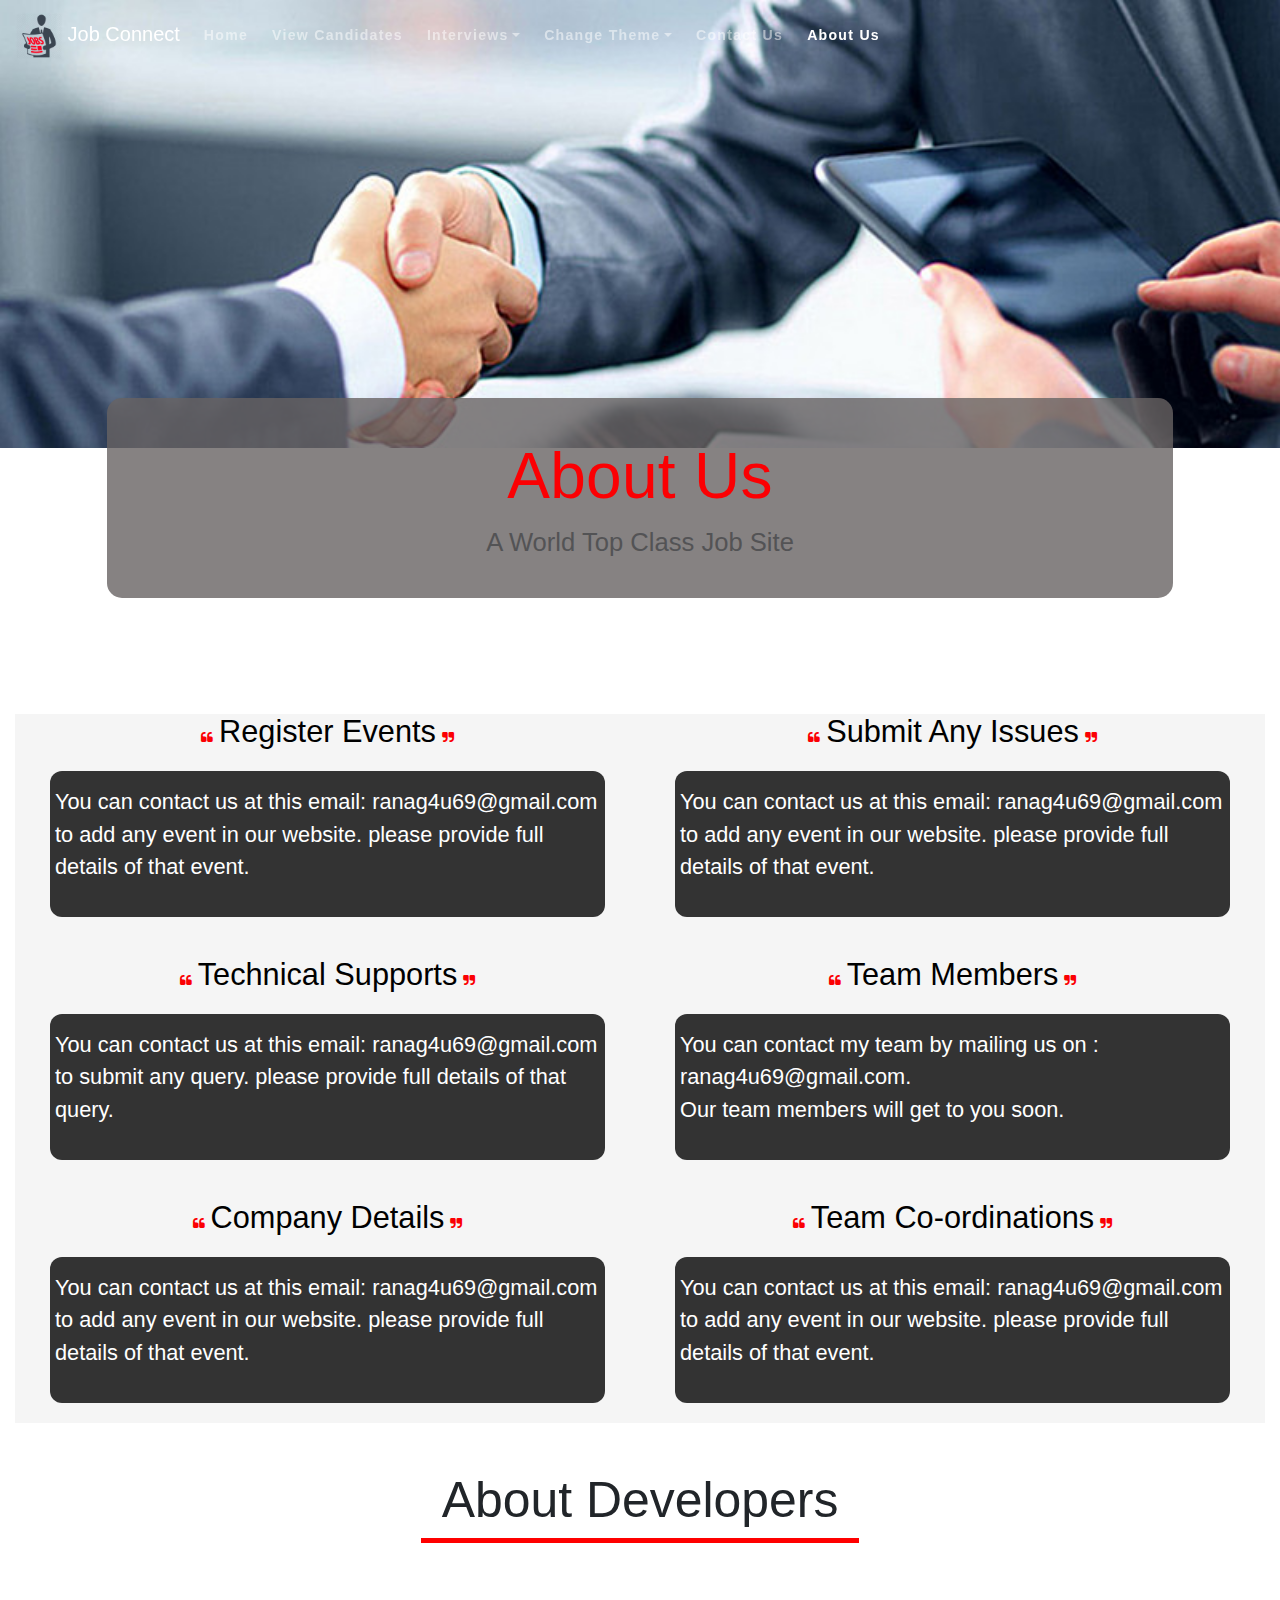
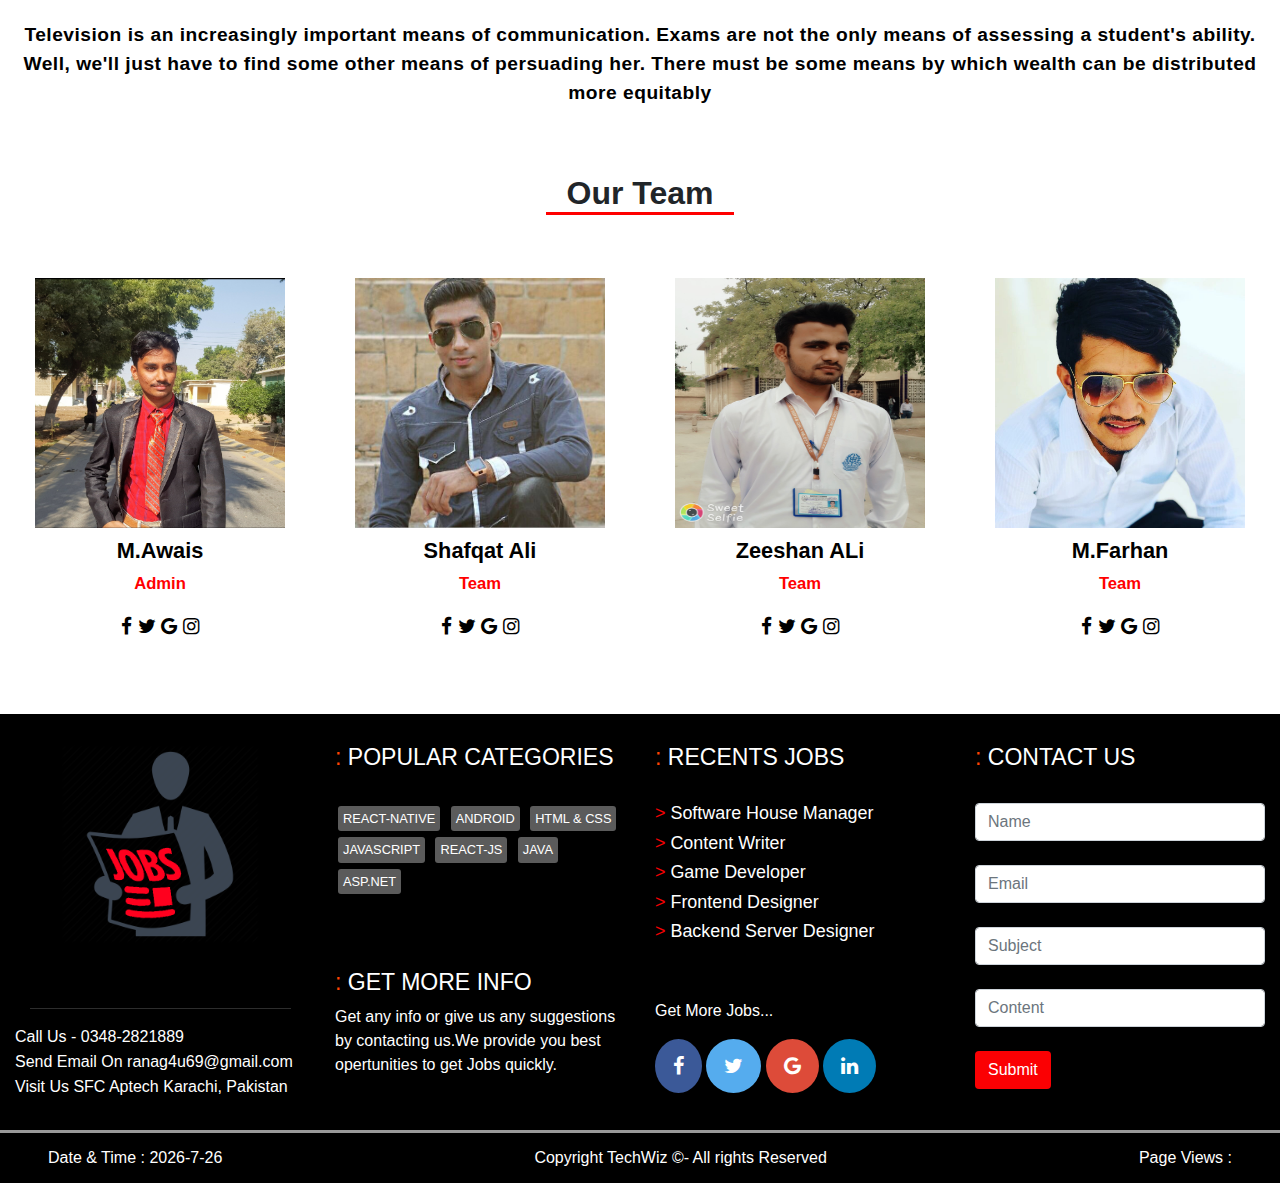
<file: view/about-us.html>
<!doctype html>
<html>
<head> 
	<link rel="stylesheet" type="text/css" href="../css/about-panel.css">
    <link rel="stylesheet" type="text/css" href="../css/about-us.css">
    <link rel="stylesheet" type="text/css" href="../css/common.css">
    <link rel="stylesheet" href="https://cdnjs.cloudflare.com/ajax/libs/font-awesome/4.7.0/css/font-awesome.min.css">
     <meta charset="utf-8" name="viewport" content="width=device-width, initial-scale=1">
    <link rel="stylesheet" href="https://maxcdn.bootstrapcdn.com/bootstrap/4.3.1/css/bootstrap.min.css">
    <link rel="stylesheet" href="https://cdnjs.cloudflare.com/ajax/libs/font-awesome/4.7.0/css/font-awesome.min.css">

    <script src="https://ajax.googleapis.com/ajax/libs/jquery/3.3.1/jquery.min.js"></script>
    <script src="https://cdnjs.cloudflare.com/ajax/libs/popper.js/1.14.7/umd/popper.min.js"></script>
    <script src="https://maxcdn.bootstrapcdn.com/bootstrap/4.3.1/js/bootstrap.min.js"></script>
    <script src="../js/common.js"></script>
	<script src="../js/manageTheme.js"></script>
	
	<link rel="shortcut icon" href="../images/logo-red.png">
<title>About Us</title>
</head>

<body>
    
	<nav class="navbar navbar-expand-lg navbar-dark fixed-top navbar-fixed-top">

        <a class="navbar-brand" href="../index.html">
            <img src="../images/logo-red.png" class="nav-logo" alt="LOGO"> Job Connect
        </a>

        <button class="navbar-toggler" type="button" data-toggle="collapse" data-target="#navbarSupportedContent"
            aria-controls="navbarSupportedContent" aria-expanded="false" aria-label="Toggle navigation">
            <span class="navbar-toggler-icon"></span>
        </button>

        <div class="collapse navbar-collapse" id="navbarSupportedContent">
            <ul class="navbar-nav mr-auto">

                <li class="nav-item dropdown textFontsize mr-2">
                    <a href="../index.html" class="nav-link" >Home</a>
                </li>

                <li class="nav-item dropdown textFontsize mr-2" id="navJob2">
					
                </li>
				
				<li class="nav-item dropdown textFontsize mr-2">
                    <a class="nav-link dropdown-toggle" href="#" role="button" data-toggle="dropdown"
                        aria-haspopup="true" aria-expanded="false">Interviews</a>
                    <div class="dropdown-menu">
                        <a class="dropdown-item" href="interview.html#first">Sample Interviews (Job Seekers)</a>
						<a class="dropdown-item" href="interview.html#second">Interview Etiquette (Job Seekers)</a>
						<a class="dropdown-item" href="interview.html#third">Avoid in interviews (Job Seekers)</a>
						<a class="dropdown-item" href="interview.html#fourth">Sample Interviews (For Employers)</a>
                        <a class="dropdown-item" href="interview.html#fifth">Tips for Employers</a>
                    </div>
                </li>

                <li class="nav-item dropdown textFontsize mr-2">
                    <a class="nav-link dropdown-toggle" href="#" role="button" data-toggle="dropdown"
                        aria-haspopup="true" aria-expanded="false">Change Theme</a>
                    <div class="dropdown-menu">
                        <a class="dropdown-item" onClick="changeTheme(this)" href="#">Red</a>
                        <a class="dropdown-item" onClick="changeTheme(this)" href="#">Sky Blue</a>
                        <a class="dropdown-item" onClick="changeTheme(this)" href="#">Orange</a>
                        <a class="dropdown-item" onClick="changeTheme(this)" href="#">Pink</a>
                    </div>
                </li>

                <li class="nav-item dropdown textFontsize mr-2">
                    <a href="../view/contact-us.html" class="nav-link">Contact Us</a>
                </li>

                <li class="nav-item dropdown textFontsize mr-2">
                    <a href="../view/about-us.html" class="nav-link active">About Us</a>
                </li>
            </ul>
            <ul class="navbar-nav ml-auto" id="navRegister">
                
			</ul>
        </div>
    </nav>
    
    <div class="container-fluid">
        <div class="row">
           <div class="bgImage"></div>	
            <div class="col-md-10 about-top">
                  	 <h1 class="heading">About Us</h1>
                    <p class="main-parag">A World Top Class Job Site</p>
            </div>
        </div><br><br><br><br>
        
<!--        2nd row-->
	
        <div class="container-fluid" style="background-color: whitesmoke">
                
            <div class="row mr-t-20" >
                <div class="col-sm-6" id="registerEvents">
                    <h2 class="text-center text-heading"><i class="fa fa-quote-left fonts-Icons"></i>Register Events<i class="fa fa-quote-right fonts-Icons"></i></h2>
                        <div class="p-parent">
                        <p style="color: white;height: 100px;font-size: 1.7vw">
                            You can contact us at this email: <span style="user-select: all">ranag4u69@gmail.com</span> to add any event in our website. please provide full details of that event.
                        </p>
                    </div>
                </div>
                <div class="col-sm-6" id="submitAnyIssue">
                    <h2 class="text-center text-heading"><i class="fa fa-quote-left fonts-Icons"></i>Submit Any Issues<i class="fa fa-quote-right fonts-Icons"></i></h2>
                    <div class="p-parent">
                        <p style="color: white;height: 100px;font-size: 1.7vw;">
                            You can contact us at this email: <span style="user-select: all">ranag4u69@gmail.com</span> to add any event in our website. please provide full details of that event.
                        </p>
                    </div>
                </div>
            </div>

            <div class="row mr-t-20">
                <div class="col-sm-6" id="technicalSupport">
                    <h2 class="text-center text-heading"><i class="fa fa-quote-left fonts-Icons"></i>Technical Supports<i class="fa fa-quote-right fonts-Icons"></i></h2>
                    <div class="p-parent">
                        <p style="color: white;height: 100px;font-size: 1.7vw">
                            You can contact us at this email: <span style="user-select: all">ranag4u69@gmail.com</span> to submit any query. please provide full details of that query.
                        </p>
                    </div>
                </div>
                <div class="col-sm-6" id="teamMembers">
                    <h2 class="text-center text-heading"><i class="fa fa-quote-left fonts-Icons"></i>Team Members<i class="fa fa-quote-right fonts-Icons"></i></h2>
                    <div class="p-parent">
                        <p style="color: white;height: 100px;font-size: 1.7vw">
                            You can contact my team by mailing us on : <span style="user-select: all">ranag4u69@gmail.com</span>. <br>Our team members will get to you soon.
                        </p>
                    </div>
                </div>
            </div>

            <div class="row mr-t-20">
                <div class="col-sm-6" id="companyDetails">
                    <h2 class="text-center text-heading"><i class="fa fa-quote-left fonts-Icons"></i>Company Details<i class="fa fa-quote-right fonts-Icons"></i></h2>
                    <div class="p-parent">
                        <p style="color: white;height: 100px;font-size: 1.7vw">
                            You can contact us at this email: <span style="user-select: all">ranag4u69@gmail.com</span> to add any event in our website. please provide full details of that event.
                        </p>
                    </div>
                </div>
                <div class="col-sm-6" id="teamCordination">
                    <h2 class="text-center text-heading"><i class="fa fa-quote-left fonts-Icons"></i>Team Co-ordinations<i class="fa fa-quote-right fonts-Icons"></i></h2>
                    <div class="p-parent">
                        <p style="color: white;height: 100px;font-size: 1.7vw">
                            You can contact us at this email: <span style="user-select: all">ranag4u69@gmail.com</span> to add any event in our website. please provide full details of that event.
                        </p>
                    </div>
                </div>
            </div>
         </div><br><br>
           
        
<!--         end row-->
        <center>
			<h1 style="border-bottom: 5px solid red; width: 35%; padding-bottom: 8px; font-size: 3.9vw;">About Developers</h1>
		</center>
        <div class="row mt-5">
            <div class="col-md-12">
<!--              <center><img class="image" src="../images/about-pics/Screenshot_20190327-011222.jpg" height="300px" width="300px" alt="image"></center>-->
<!--                   <h3 class="image-Heading">M.Awais</h3>-->
<!--                   <p class="child-parag">Admin</p>-->
                   <p class="inner-parag">Television is an increasingly important means of communication.
                     Exams are not the only means of assessing a student's ability.
                     Well, we'll just have to find some other means of persuading her.
                     There must be some means by which wealth can be distributed more equitably</p>
            </div>
        </div>
             <h1 class="team-Heading">Our Team</h1>
         <div class="row mt-5">
             <div class="col-md-3">
         <center><img class="images-child" src="../images/about-pics/Screenshot_20190327-011222.jpg" height="250xp" width="250px" alt="image"></center>
                 <h3 class="image-child-Heading">M.Awais</h3>
                 <p class="child-parag">Admin</p>
                 <div class="fa-icon">
                    <i class="fa fa-facebook-f"></i>
                  	<i class="fa fa-twitter"></i>
                 	<i class="fa fa-google"></i>
                 	<i class="fa fa-instagram"></i>
                 </div>
             </div>
             <div class="col-md-3 ">
          <center><img class="images-child" src="../images/about-pics/p3.png" height="250px" width="250px" alt="image"></center>
                 <h3 class="image-child-Heading">Shafqat Ali</h3>
                 <p class="child-parag">Team</p>
                  <div class="fa-icon">
                    <i class="fa fa-facebook-f"></i>
                  	<i class="fa fa-twitter"></i>
                 	<i class="fa fa-google"></i>
                 	<i class="fa fa-instagram"></i>
                 </div>
             </div>
             <div class="col-md-3 ">
           <center><img class="images-child" src="../images/about-pics/p2.jpg" height="250px" width="250px" alt="image"></center>
                 <h3 class="image-child-Heading">Zeeshan ALi</h3>
                 <p class="child-parag">Team</p>
                  <div class="fa-icon">
                    <i class="fa fa-facebook-f"></i>
                  	<i class="fa fa-twitter"></i>
                 	<i class="fa fa-google"></i>
                 	<i class="fa fa-instagram"></i>
                 </div>
             </div>
              <div class="col-md-3 ">
            <center><img class="images-child" src="../images/about-pics/frahn.jpg" height="250px" width="250px" alt="image"></center>
                 <h3 class="image-child-Heading">M.Farhan</h3>
                 <p class="child-parag">Team</p>
                  <div class="fa-icon">
                    <i class="fa fa-facebook-f"></i>
                  	<i class="fa fa-twitter"></i>
                 	<i class="fa fa-google"></i>
                 	<i class="fa fa-instagram"></i>
                 </div>
             </div>
         </div>
         </div>
         <br><br><br>

<!--	about panel-->
	 <div class="about-panel container-fluid">
            <div class="row">
                <div class="col-md-3 ab-first-row">
                    <center><img alt="img" src="../images/logo-red.png" width="200px" height="auto" /></center>
                    <!--					<br>-->
                    <!--					<p>We provide you best opertunities to get Jobs in a high talented working comunity.</p>-->
                    <br><br>
                    <center>
                        <hr class="bg-pan">
                    </center>
                    <p>Call Us - 0348-2821889</p>
                    <p>Send Email On ranag4u69@gmail.com</p>
                    <p>Visit Us SFC Aptech Karachi, Pakistan</p>
                </div>
                <div class="col-md-3">
                    <h3>POPULAR CATEGORIES</h3>
                    <br>
                    <div class="tags">
                        <span>REACT-NATIVE</span>
                        <span>ANDROID</span>
                        <span>HTML &amp; CSS</span>
                        <span>JAVASCRIPT</span>
                        <span>REACT-JS</span>
                        <span>JAVA</span>
                        <span>ASP.NET</span>
                    </div>
                    <br>
                    <br>
                    <br>
                    <h3>GET MORE INFO</h3>
                    <p>Get any info or give us any suggestions by contacting us.We provide you best opertunities to get
                        Jobs quickly.</p>
                </div>
                <div class="col-md-3">
                    <h3>RECENTS JOBS</h3><br>
                    <h4>Software House Manager</h4>
                    <h4>Content Writer</h4>
                    <h4>Game Developer</h4>
                    <h4>Frontend Designer</h4>
                    <h4>Backend Server Designer</h4>
                    <br>
                    <br>

                    <p>Get More Jobs...</p>
                    <div class="icon-bar">
                        <a href="https://www.facebook.com" class="facebook"><i class="fa fa-facebook"></i></a>
                        <a href="https://www.twitter.com" class="twitter"><i class="fa fa-twitter"></i></a>
                        <a href="https://www.google.com" class="google"><i class="fa fa-google"></i></a>
                        <a href="https://www.linkedin.com" class="linkedin"><i class="fa fa-linkedin"></i></a>
                    </div>
                </div>
                <div class="col-md-3">
                    <h3>CONTACT US</h3>
                    <br>
                    <form>
						<input class="form-control" placeholder="Name" required /><br>
						<input class="form-control" placeholder="Email" required/><br>
						<input class="form-control" placeholder="Subject" required/><br>
						<input class="form-control" placeholder="Content" required/><br>
						<input type="submit" class="btn ab-btn" value="Submit" onSubmit="alert('form sent')" />
					</form>
                </div>
            </div>
        </div>
<!--	about panel end-->

	<!--	 Footer-->
	<div class="footer-div">
        <footer><span class="ml-5 float-left">Date &amp; Time : <span id="date"></span></span> Copyright TechWiz &copy;- All rights Reserved <span class="mr-5 float-right">Page Views : <span id="pgView"></span></span></footer>
    </div>
	<!--	footer end-->

</body>
</html>
</file>
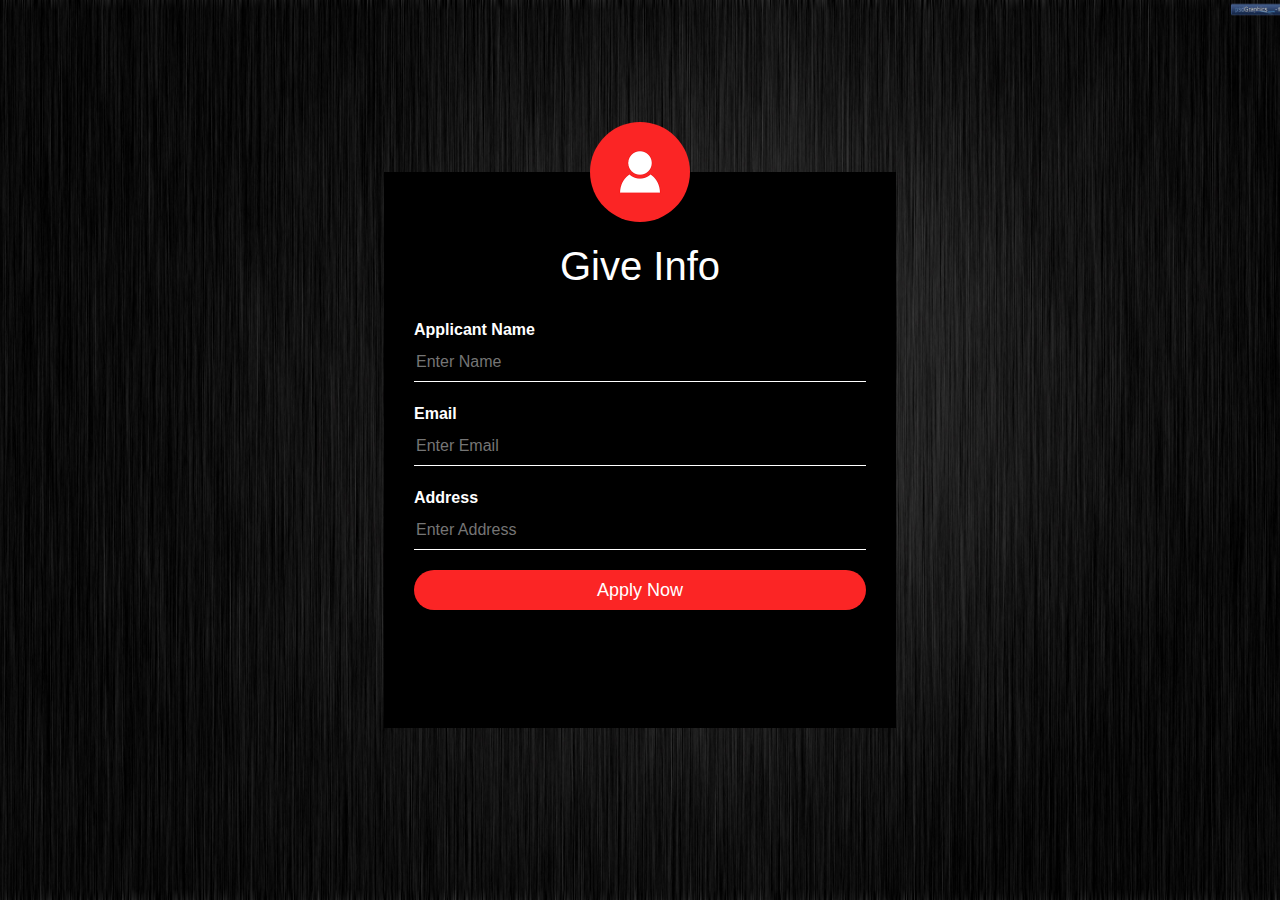
<file: view/auth.html>
<!doctype html>
<html>
<head>
    <link rel="stylesheet" type="text/css" href="../css/common.css">
    <link rel="stylesheet" type="text/css" href="../css/auth.css">
    <script type="text/javascript" src="../js/auth.js"></script>
    <link rel="stylesheet" href="https://maxcdn.bootstrapcdn.com/bootstrap/4.3.1/css/bootstrap.min.css">
    <script src="https://ajax.googleapis.com/ajax/libs/jquery/3.3.1/jquery.min.js"></script>
    <script src="https://cdnjs.cloudflare.com/ajax/libs/popper.js/1.14.7/umd/popper.min.js"></script>
    <script src="https://maxcdn.bootstrapcdn.com/bootstrap/4.3.1/js/bootstrap.min.js"></script>
<title>Login Form Design</title>
<body>
<!--    login start-->
    <div class="loginbox">
    <img src="../images/login & sign up/avatar.png" class="avatar" alt="image">
        <h1 class="lightbox">Give Info</h1>
        <form>
			<p>Applicant Name</p>
            <input id="logName" type="text" name="" placeholder="Enter Name" required>
            <p>Email</p>
            <input id="logEmail" type="email" name="" placeholder="Enter Email" required>
            <p>Address</p>
            <input id="logpassWord" type="text" name="" placeholder="Enter Address" required>
            <input type="submit" name="" value="Apply Now" onClick="login(this)">
            
        </form>
        <h1 id="toast"></h1>
    </div>
<!--    login end-->
    
<!--    sign Up start-->
        <div class="signUpbox dis-none">
           <img src="../images/login & sign up/avatar.png" class="avatar" alt="image">
           <h1>Sign Up Here</h1>
       <form>
			<div class="select">
			      <label for="sel1">Select Categories:</label>
                  <select class="form-control" id="sel1" name="sellist1">
                  <option>SignUp As Empolye</option>
                  <option>SignUp to Submit Job</option>
                  </select>
                 <br><br>
			</div>
            <p>Username</p>
            <input id="userName" type="text" name="" placeholder="Enter Username" required>
            <p>Password</p>
            <input id="passWord" type="password" name="" placeholder="Enter Password" required>
			<p>Email</p>
            <input id="email" type="email" name="" placeholder="Enter Email" required><br>
			<p>Profile Picture Link</p>
			<input id="profilePic" type="url" name="" placeholder="Enter picture Link" required><br>
		
            <input type="submit" name="" value="Sign Up" onClick="signUp()">
			<a href="#" onClick="showSignIn(this)">Have an Account? Sign in here</a>
        </form>
	
        
    </div>
    
<!--    sign Up end-->

</body>
</head>
</html>
</file>
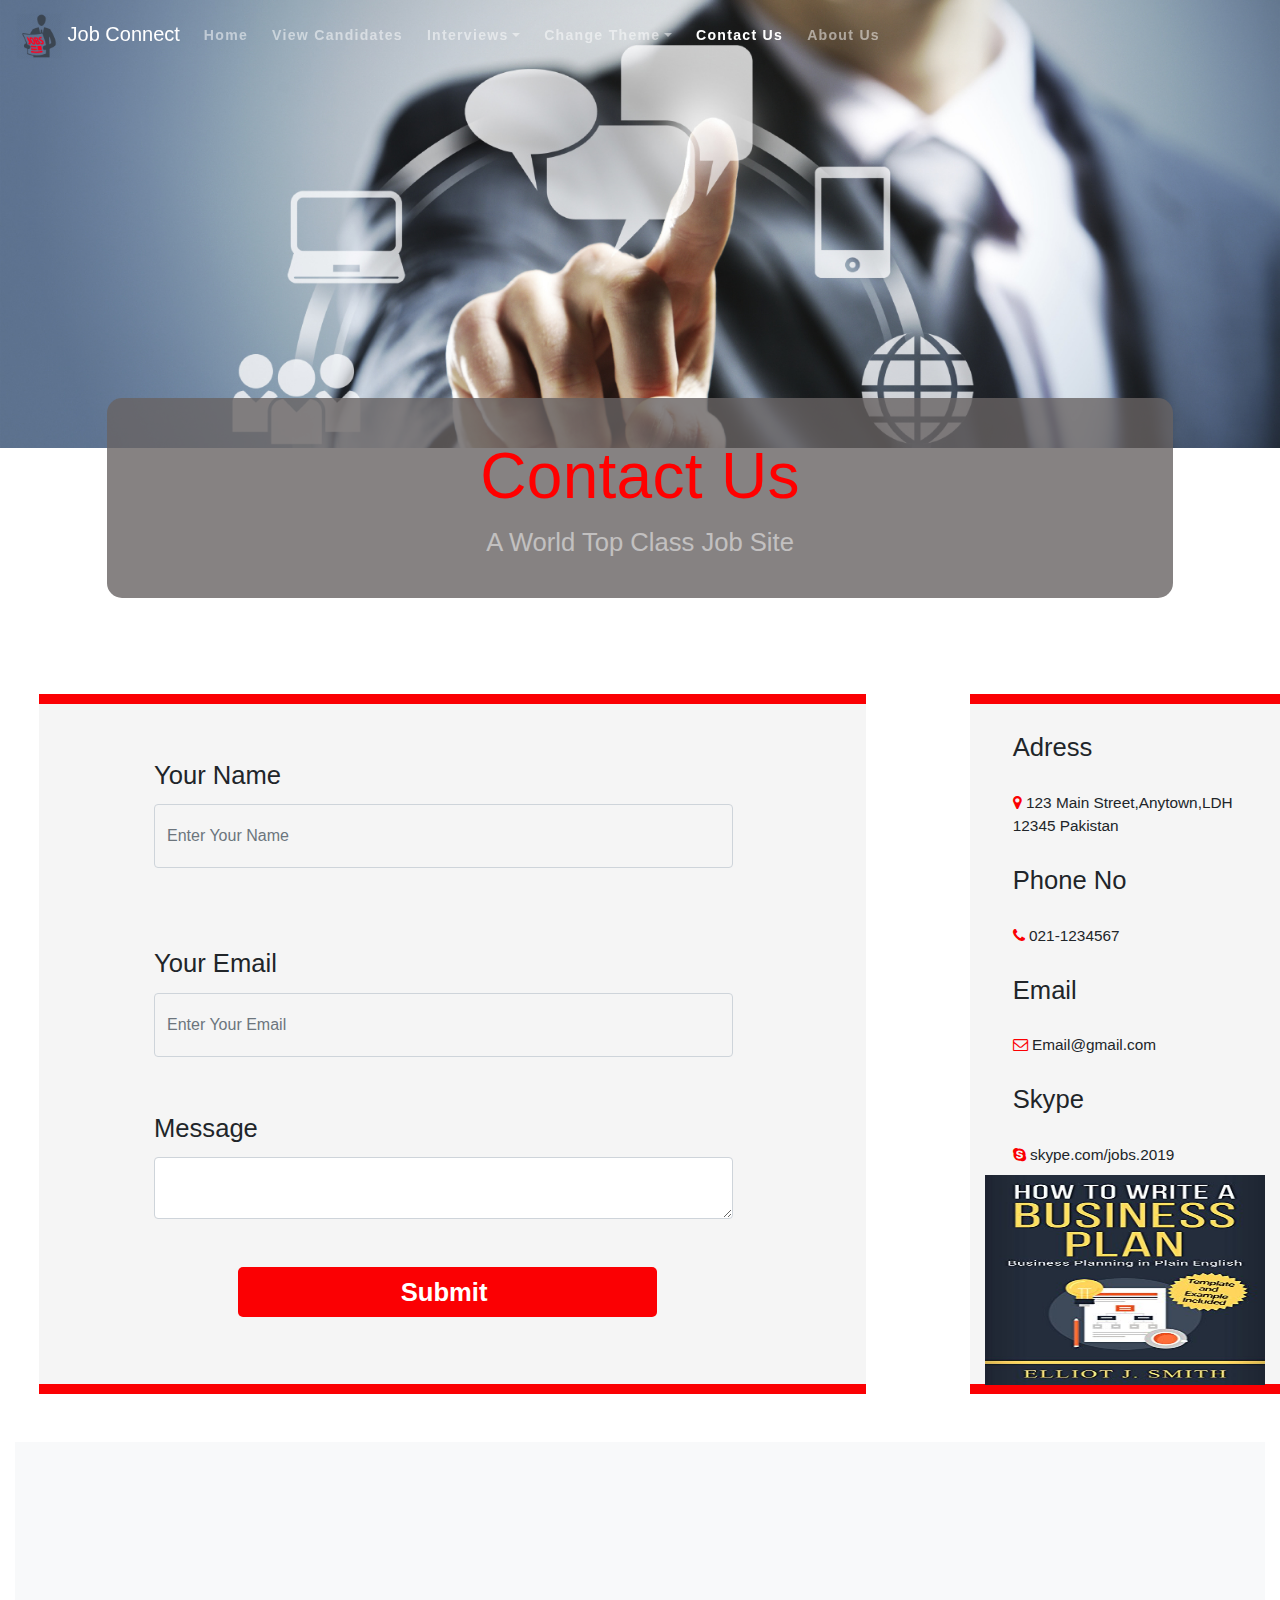
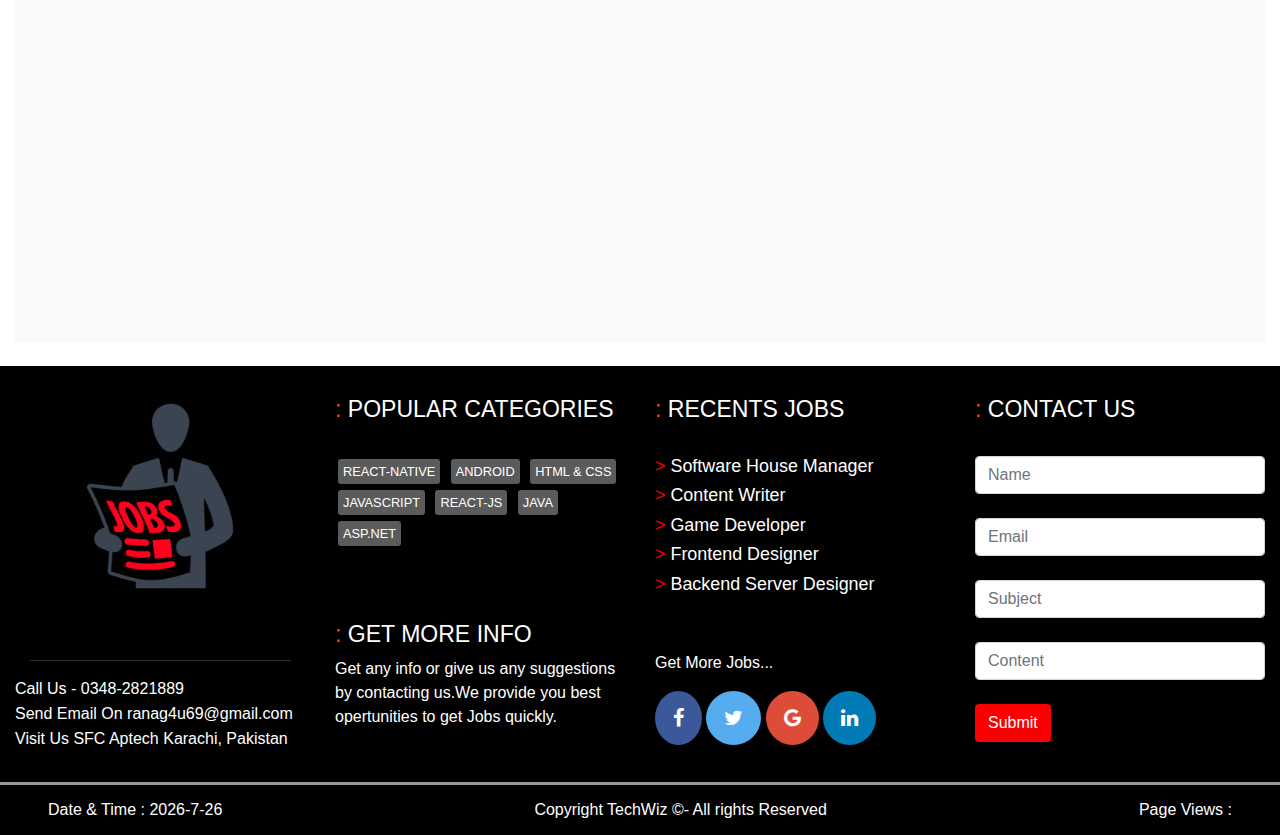
<file: view/contact-us.html>
<!doctype html>
<html>
<head> 
	 <link rel="stylesheet" type="text/css" href="../css/about-panel.css">
    <link rel="stylesheet" type="text/css" href="../css/contact-us.css">
    <link rel="stylesheet" type="text/css" href="../css/common.css">
    <link rel="stylesheet" href="https://cdnjs.cloudflare.com/ajax/libs/font-awesome/4.7.0/css/font-awesome.min.css">
     <meta charset="utf-8" name="viewport" content="width=device-width, initial-scale=1">
    <link rel="stylesheet" href="https://maxcdn.bootstrapcdn.com/bootstrap/4.3.1/css/bootstrap.min.css">
    <link rel="stylesheet" href="https://cdnjs.cloudflare.com/ajax/libs/font-awesome/4.7.0/css/font-awesome.min.css">
   
    <script src="https://ajax.googleapis.com/ajax/libs/jquery/3.3.1/jquery.min.js"></script>
    <script src="https://cdnjs.cloudflare.com/ajax/libs/popper.js/1.14.7/umd/popper.min.js"></script>
    <script src="https://maxcdn.bootstrapcdn.com/bootstrap/4.3.1/js/bootstrap.min.js"></script>
    <script src="../js/common.js"></script>
	<script src="../js/manageTheme.js"></script>
	<link rel="shortcut icon" href="../images/logo-red.png">
<title>Contact Us</title>
</head>

<body>
   <nav class="navbar navbar-expand-lg navbar-dark fixed-top navbar-fixed-top">

        <a class="navbar-brand" href="../index.html">
            <img src="../images/logo-red.png" class="nav-logo" alt="LOGO"> Job Connect
        </a>

        <button class="navbar-toggler" type="button" data-toggle="collapse" data-target="#navbarSupportedContent"
            aria-controls="navbarSupportedContent" aria-expanded="false" aria-label="Toggle navigation">
            <span class="navbar-toggler-icon"></span>
        </button>

        <div class="collapse navbar-collapse" id="navbarSupportedContent">
            <ul class="navbar-nav mr-auto">

                <li class="nav-item dropdown textFontsize mr-2">
                    <a href="../index.html" class="nav-link" >Home</a>
                </li>

                <li class="nav-item dropdown textFontsize mr-2" id="navJob2">
					
                </li>
				
				<li class="nav-item dropdown textFontsize mr-2">
                    <a class="nav-link dropdown-toggle" href="#" role="button" data-toggle="dropdown"
                        aria-haspopup="true" aria-expanded="false">Interviews</a>
                    <div class="dropdown-menu">
                        <a class="dropdown-item" href="interview.html#first">Sample Interviews (Job Seekers)</a>
						<a class="dropdown-item" href="interview.html#second">Interview Etiquette (Job Seekers)</a>
						<a class="dropdown-item" href="interview.html#third">Avoid in interviews (Job Seekers)</a>
						<a class="dropdown-item" href="interview.html#fourth">Sample Interviews (For Employers)</a>
                        <a class="dropdown-item" href="interview.html#fifth">Tips for Employers</a>
                    </div>
                </li>

                <li class="nav-item dropdown textFontsize mr-2">
                    <a class="nav-link dropdown-toggle" href="#" role="button" data-toggle="dropdown"
                        aria-haspopup="true" aria-expanded="false">Change Theme</a>
                    <div class="dropdown-menu">
                        <a class="dropdown-item" onClick="changeTheme(this)" href="#">Red</a>
                        <a class="dropdown-item" onClick="changeTheme(this)" href="#">Sky Blue</a>
                        <a class="dropdown-item" onClick="changeTheme(this)" href="#">Orange</a>
                        <a class="dropdown-item" onClick="changeTheme(this)" href="#">Pink</a>
                    </div>
                </li>

                <li class="nav-item dropdown textFontsize mr-2">
                    <a href="../view/contact-us.html" class="nav-link active">Contact Us</a>
                </li>

                <li class="nav-item dropdown textFontsize mr-2">
                    <a href="../view/about-us.html" class="nav-link">About Us</a>
                </li>
            </ul>
            <ul class="navbar-nav ml-auto" id="navRegister">
                
			</ul>
        </div>
    </nav>
    
    <div class="container-fluid">
        <div class="row">
           <div class="bgImage"></div>	
            <div class="col-md-10  about-top">
                  	 <h1 class="heading">Contact Us</h1>
                    <p class="main-parag">A World Top Class Job Site</p>
            </div>
        </div>
		<br><br><br><br>
    </div>   
    
    
              <div class="container-fluid">
                     <div class="row  ml-4">
                        <div class="col-md-8 form-Div">
                           <div class="input-Upr-Div">
                              <div class="input-Div">
                            <form>
                              <h1 class="form-heading">Your Name</h1>
                              <input class="form-control"  type="text" name="" placeholder="Enter Your Name" required><br>
                              <h1 class="form-heading">Your Email</h1>
                              <input class="form-control"  type="email" name="" placeholder="Enter Your Email" required>
                              <h1 class="form-heading">Message</h1>
                              <textarea class="textArea form-control" style="width: 83%;"></textarea>
                              <br><br>
                             <center><input type="submit" value="Submit "></center>
                            </form>
                             </div>
                           </div>
                        </div>
                         <div class="col-md-1"></div>
                        <div class="col-md-3 sub-Div">
                             <h1 class="right-Heading"> Adress</h1>
                            <p class="right-parag"><i class="fa fa-map-marker fa-icons"></i> 123 Main Street,Anytown,LDH 12345 Pakistan</p>
                              <h1 class="right-Heading">Phone No</h1>
                              <p class="right-parag"><i class="fa fa-phone fa-icons"></i> 021-1234567</p>
                              <h1 class="right-Heading">Email</h1>
                              <p class="right-parag"><i class="fa fa-envelope-o fa-icons"></i> Email@gmail.com</p>
                              <h1 class="right-Heading">Skype</h1>
                              <p class="right-parag"><i class="fa fa-skype fa-icons"></i> skype.com/jobs.2019</p>
                             <img src="../images/contact-images/ads.jpg" height="auto" width="100%" alt="image" style="max-height:210px;max-width: 300px;">
<!--                               <hr style="border-bottom: 10px solid;margin-top:20%;">-->
                         </div>                         
                     </div>
              </div><br><br>
    
        <div class="container-fluid">
<!--            <center><h1 class="">Find Us Him On Google Map</h1></center><br>-->
           <div class="row">
               <div class="col-md-12">
                    <!--Map Row Start-->
              <div class="mapG bg-light padDel">

                <div class="mapouter bg-color-blue " >
                      <div class="gmap_canvas"><iframe width="100%" height="500px" id="gmap_canvas"
											src="https://maps.google.com/maps?q=aptech%20shar&t=&z=13&ie=UTF8&iwloc=&output=embed" frameborder="0"
											scrolling="no" marginheight="0" marginwidth="0">
										</iframe><a
                        href="https://www.pureblack.de">pureblack.de</a></div>
                    <style>
                       .mapouter {
                          text-align: right;
                          height: 500px;
                          width: 100%;
                       }

                       .gmap_canvas {
                          overflow: hidden;
                          background: none !important;
                          height: 500px;
                          width: 100%;
                       }
                    </style>
                </div>


            </div>
        <!--Map Row end-->
               </div> 
           </div>  
        </div><br>

<!--	about panel-->
	 <div class="about-panel container-fluid">
            <div class="row">
                <div class="col-md-3 ab-first-row">
                    <center><img alt="img" src="../images/logo-red.png" width="200px" height="auto" /></center>
                    <!--					<br>-->
                    <!--					<p>We provide you best opertunities to get Jobs in a high talented working comunity.</p>-->
                    <br><br>
                    <center>
                        <hr class="bg-pan">
                    </center>
                    <p>Call Us - 0348-2821889</p>
                    <p>Send Email On ranag4u69@gmail.com</p>
                    <p>Visit Us SFC Aptech Karachi, Pakistan</p>
                </div>
                <div class="col-md-3">
                    <h3>POPULAR CATEGORIES</h3>
                    <br>
                    <div class="tags">
                        <span>REACT-NATIVE</span>
                        <span>ANDROID</span>
                        <span>HTML &amp; CSS</span>
                        <span>JAVASCRIPT</span>
                        <span>REACT-JS</span>
                        <span>JAVA</span>
                        <span>ASP.NET</span>
                    </div>
                    <br>
                    <br>
                    <br>
                    <h3>GET MORE INFO</h3>
                    <p>Get any info or give us any suggestions by contacting us.We provide you best opertunities to get
                        Jobs quickly.</p>
                </div>
                <div class="col-md-3">
                    <h3>RECENTS JOBS</h3><br>
                    <h4>Software House Manager</h4>
                    <h4>Content Writer</h4>
                    <h4>Game Developer</h4>
                    <h4>Frontend Designer</h4>
                    <h4>Backend Server Designer</h4>
                    <br>
                    <br>

                    <p>Get More Jobs...</p>
                    <div class="icon-bar">
                        <a href="https://www.facebook.com" class="facebook"><i class="fa fa-facebook"></i></a>
                        <a href="https://www.twitter.com" class="twitter"><i class="fa fa-twitter"></i></a>
                        <a href="https://www.google.com" class="google"><i class="fa fa-google"></i></a>
                        <a href="https://www.linkedin.com" class="linkedin"><i class="fa fa-linkedin"></i></a>
                    </div>
                </div>
                <div class="col-md-3">
                    <h3>CONTACT US</h3>
                    <br>
                    <form>
						<input class="form-control" placeholder="Name" required /><br>
						<input class="form-control" placeholder="Email" required/><br>
						<input class="form-control" placeholder="Subject" required/><br>
						<input class="form-control" placeholder="Content" required/><br>
						<input type="submit" class="btn ab-btn" value="Submit" onSubmit="alert('form sent')" />
					</form>
                </div>
            </div>
        </div>
<!--	about panel end-->

	<!--	 Footer-->
	<div class="footer-div">
        <footer><span class="ml-5 float-left">Date &amp; Time : <span id="date"></span></span> Copyright TechWiz &copy;- All rights Reserved <span class="mr-5 float-right">Page Views : <span id="pgView"></span></span></footer>
    </div>
	<!--	footer end-->


</body>
</html>
</file>
<file: css/about-panel.css>
/* CSS Document */

body{
	overflow-x: hidden;
}

.about-panel {
	background-color:var(--about-panal);
	padding: 30px;
	border-bottom: 3px solid var(--circle-color);
}

.tags>span {
	background-color: #5B5B5B;
	border-radius: 3px;
	padding: 3px 5px;
	margin: 3px;
	color: white;
	display: inline-block;
	font-size: 1vw;
}

.about-panel p,
.about-panel h3 {
	color: white;
}

.about-panel h3 {
	font-size: 1.8vw;
}

.about-panel h3:before {
	content: ': ';
	color: orangered;
}

.about-panel h4 {
	color: white;
	font-size: 1.4vw;
}

.about-panel h4:before {
	color: var(--icon-btn);
	content: '> ';
}

.ab-first-row p {
	margin-bottom: 1px;
}

.icon-bar {
	/*  position: fixed;*/
	/*  top: 50%;*/
	/*  -webkit-transform: translateY(-50%);*/
	/*  -ms-transform: translateY(-50%);*/
	/*  transform: translateY(-50%);*/
}

.icon-bar a {
	display: inline-block;
	text-align: center;
	padding: 12px 18px;
	transition: all 0.3s ease;
	color: var(--bg-color);
	font-size: 20px;
	border-radius: 50%;
}

.icon-bar a:hover {
	background-color: var(--icon-btn);
}

.facebook {
	background: #3B5998;
	color: white;
}

.twitter {
	background: #55ACEE;
	color: white;
}

.google {
	background: #dd4b39;
	color: white;
}

.linkedin {
	background: #007bb5;
	color: white;
}


.bg-pan {

	background-color: var(--circle-bg-color);
	width: 90%;

}

.ab-btn {
	color: var(--bg-color) !important;
	background-color: var(--icon-btn) !important;
}
.ab-btn:hover{
	transition: 1.5s all; 
	color:  var(--icon-btn) !important;
	background-color:var(--bg-color) !important;
}
</file>
<file: css/about-us.css>
* {
	box-sizing:border-box;
	}
	
.bgImage{
	width:100%;
	height:35vw;
    background-image:url("../images/index/office4.jpg");
	background-size:100%, 100%;
	background-repeat:no-repeat;
	background-attachment:fixed;
	}
	
.about-top{
	height:200px;
	border-radius:15px;
	margin:auto;
	margin-top:-50px;
	z-index:99;
	position:relative;
	background: var(--nav-color);
	}
	
.heading{
	padding-top:40px;
	font-size:5vw;
	letter-spacing:0.28px;
	color:var(--icon-btn);
	text-align:center;
	}
.main-parag{
	text-align:center;
	font-size:2vw;
	opacity:0.5;
}
	

/*
p {
   
}
*/

.top-heading {
    font-size: 3.6vw;
    border-bottom: 8px red;
    width: 17vw;
    margin: 66px auto 10px;
    text-align: center;
}

.mr-t-20 {
    margin-top: 20px;
}

.p-parent {
    margin: 20px;
    padding: 15px 5px;
    background-color: var(--circle-bg-color);
    position: relative;
    z-index: 1;
    transition: 1s all;
	 border-radius: 12px;
}

.p-parent:hover {
        opacity: 0.8;
        cursor: pointer;
    }

.ab-developer {
    width: 47%;
    height: 100%;
    vertical-align: middle;
    float: right;
    margin-top: 5.5%;
}

    .ab-developer p {
        font-size: 1.4vw;
    }
.image{
	border-radius:50%;
	}
.image-Heading{
	padding-top:10px;
	text-align:center;
	font-weight: bolder;
	font-size:1.7vw;
	color:var(--font-color);
	}	
	
.inner-Parag{
	font-size:1vw;
	letter-spacing:1px;
	}
.inner-parag{
	padding-top:30px;
	font-weight: bolder;
	font-size:1.5vw;
	text-align:center;
    letter-spacing:0.5px;
	color:var(--font-color);
	}
.images-child{
/*    border-radius:50%;*/
	}
.image-child-Heading{
	font-size:1.7vw;
	color:var(--font-color);
	font-weight: bolder;
	text-align:center;
    padding-top:10px;
	}
.team-Heading{
	text-align:center;
	font-size:2.5vw;
	font-weight:bold;
	margin:4% auto 5% auto;
	border-bottom: 3.5px solid red;
	width: 15%;
	}
.child-parag{
	color:red;
	font-size:1.3vw;
	font-weight: bolder;
	text-align:center;
	}
.fa-icon{
	color:black;
	font-size:1.5vw;
	text-align:center;
	}
.fa-icon:hover{
	 	cursor:pointer;
	}
/*.top-parag{
	color:red;
	margin-top:20%;
	font-size:1.2vw;
	letter-spacing:1px;
	text-align:justify;
	}
.top-parag-right{
	color:red;
	margin-top:20%;
	font-size:1.2vw;
	letter-spacing:1px;
	text-align:justify;
	}*/
	
	/* about Penal start */ 

/*
.about-panel {
	background-color: #393939; 
	padding: 30px;
}

.tags>span {
	background-color: #5B5B5B;
	border-radius: 3px;
	padding: 3px 5px;
	margin: 3px;
	color: white;
	display: inline-block;
	font-size: 1vw;
}

.about-panel p,
.about-panel h3 {
	color: white;
}

.about-panel h3 {
	font-size: 1.8vw;
}

.about-panel h3:before {
	content: ': ';
	color: orangered;
}

.about-panel h4 {
	color: white;
	font-size: 1.4vw;
}

.about-panel h4:before {
	color: blue;
	content: '> ';
}

.ab-first-row p {
	margin-bottom: 1px;
}

.icon-bar {
*/
/*
	  position: fixed;
	  top: 50%;
	  -webkit-transform: translateY(-50%);
	  -ms-transform: translateY(-50%);
	  transform: translateY(-50%);
}
*/


/*
.icon-bar a {
	display: inline-block;
	text-align: center;
	padding: 12px 18px;
	transition: all 0.3s ease;
	color: white;
	font-size: 20px;
	border-radius: 50%;
}

.icon-bar a:hover {
	background-color: #000;
}

.facebook {
	background: #3B5998;
	color: white;
}

.twitter {
	background: #55ACEE;
	color: white;
}

.google {
	background: #dd4b39;
	color: white;
}

.linkedin {
	background: #007bb5;
	color: white;
}

.youtube {
	background: #bb0000;
	color: white;
}
*/


.fonts-Icons {
	font-size: 1vw !important;
	color: var(--icon-btn);
	margin:1%;
}



.text-heading {
font-size: 2.4vw;
	color:var(--font-color);
}
</file>
<file: css/common.css>
/* CSS Document */

.padDel {
	padding: 0px !important;
	margin: 0px !important;
}

.center-x {
	position: absolute;
	left: 50%;
	transform: translateX(-50%);
}

.center-y {
	position: absolute;
	top: 50%;
	transform: translate(-50%);
}

.center-xy {
	position: absolute;
	top: 50%;
	left: 50%;
	transform: translate(-50%, -50%);
}

.footer-div {
	width: 100%;
	height: 50px;
	background-color: black;
	vertical-align: bottom;
	color: white;
	line-height: 50px;
	text-align: center;
}

.navbar-fixed-top.scrolled {
	background-color: rgba(104, 99, 99, 1.00) !important;
	transition: 0.8s all;
}

.nav-logo {
	width: 46px;
	height: 46px;
}

.textFontsize {
	font-size: 1.1vw;
	font-weight: 700;
	letter-spacing: 1.28px;
}

.dis-none{
	display: none;
}
.dis-flex {
	display: flex;
}
</file>
<file: css/auth.css>
body{
    margin: 0;
    padding: 0;
    background: url("../images/login & sign up/pic2.jpg");
    background-size: cover;
    background-position: center;
	background-attachment: fixed;
	background-repeat: no-repeat;
    font-family: sans-serif;
}

.loginbox{
    width: 40%;
    height: auto;
    background: #000;
    color: #fff;
    top: 50%;
    left: 50%;
    position: absolute;
    transform: translate(-50%,-50%);
    box-sizing: border-box;
    padding: 70px 30px;
}

.avatar{
    width: 100px;
    height: 100px;
    border-radius: 50%;
    position: absolute;
    top: -50px;
    left: calc(50% - 50px);
}

h1{
    margin: 0;
    padding: 0 0 20px;
    text-align: center;
    font-size: 22px;
}

.loginbox p{
    margin: 0;
    padding: 0;
    font-weight: bold;
}

.loginbox input{
    width: 100%;
    margin-bottom: 20px;
}

.loginbox input[type="text"], input[type="password"]
{
    border: none;
    border-bottom: 1px solid #fff;
    background: transparent;
    outline: none;
    height: 40px;
    color: #fff;
    font-size: 16px;
}
.loginbox input[type="submit"]
{
    border: none;
    outline: none;
    height: 40px;
    background: #fb2525;
    color: #fff;
    font-size: 18px;
    border-radius: 20px;
}
.loginbox input[type="submit"]:hover
{
    cursor: pointer;
    background: #ffc107;
    color: #000;
}
.loginbox a{
    text-decoration: none;
    font-size: 12px;
    line-height: 20px;
    color: darkgrey;
}

.loginbox a:hover
{
    color: #ffc107;
}

/*      signUp box strat*/
      
.signUpbox{
    width: 40%;
    height: auto;
    background: #000;
    color: #fff;
    top: 50%;
    left: 50%;
    position: absolute;
    transform: translate(-50%,-50%);
    box-sizing: border-box;
    padding: 70px 30px;
}
.signUpbox p{
    margin: 0;
    padding: 0;
    font-weight: bold;
}
.signUpbox input{
    width: 100%;
    margin-bottom: 20px;
}

.signUpbox input[type="text"], input[type="password"], input[type="email"], input[type="url"]
{
    border: none;
    border-bottom: 1px solid #fff;
    background: transparent;
    outline: none;
    height: 40px;
    color: #fff;
    font-size: 16px;
}


.signUpbox input[type="submit"]
{
    border: none;
    outline: none;
    height: 45px;
    background: #fb2525;
    color: #fff;
    font-size: 18px;
    border-radius: 20px;
}
.signUpbox input[type="submit"]:hover
{
    cursor: pointer;
    background: #ffc107;
    color: #000;
}
.signUpbox a{
    text-decoration: none;
    font-size: 12px;
    line-height: 20px;
    color: darkgrey;
}

.signUpbox a:hover
{
    color: #ffc107;
}
</file>
<file: css/contact-us.css>
* {
	box-sizing:border-box;
	}
	
.bgImage{
	width:100%;
	height:35vw;
    background-image:url("../images/contact-images/1.jpg");
	background-size:100%,100%;
	background-repeat:no-repeat;
	background-attachment:fixed;
	}
	
.about-top{
	height:200px;
	border-radius:15px;
	margin:auto;
	margin-top:-50px;
	z-index:99;
	position:relative;
	background: var(--nav-color);
	}
	
.heading{
	padding-top:40px;
	font-size:5vw;
	letter-spacing:0.28px;
	color:red;
	text-align:center;
	}
.main-parag{
	color: var(--bg-color) !important;
	text-align:center;
	font-size:2vw;
	opacity:0.5;
	}
.form-Div{
	height:700px;
	border-top:10px solid  var(--icon-btn);
	border-bottom:10px solid var(--icon-btn);
    background-color: whitesmoke;
	}
.form-heading{
	font-size:2vw;
	margin: 8% -12% 2% 0;
	}
.input-Div input{
    width: 60%;
}

.input-Div input[type="text"],input[type="email"]
{   
    height:5vw;
    width: 83% !important;
    /*border: 1px groove;*/
    background: transparent;
    outline: none;
    color: #000;
    font-size: 16px;
}
.input-Div input[type="massage"]
{    
     /*height:150px;*/
     /*border:1px solid;*/
     width: 83% !important;
	 background:transparent;
	 color:var(--font-color);
	max-height: 300px;
	}

.input-Div input[type="submit"]
{
    border: none;
    outline: none;
    height: 50px;
    background: var(--icon-btn);
    color: var(--bg-color);
    font-size: 2vw;
	font-weight: 700;
	border-radius:5px;
    margin-left: -110px;
}
.input-Div input[type="submit"]:hover
{
    cursor: pointer;
	transition: 1.5s all;
    background: var(--font-color);
    color: var(--icon-btn);
}
.inner-Uper-Div{
	opacity:0.5;
	background:transparent;	
}
.textArea{
	width:83%;
	height:12vw;
	}
.right-Heading{
	font-size:2vw;
	margin:10%;
	}
.right-parag{
	font-size:1.2vw;
	margin:3% 10%;
	}
.font-Icon{
	font-size:3vw;
	color:red;
}
.sub-Div {
    height:700px;
    border-top:10px solid var(--icon-btn);
    border-bottom: 10px solid var(--icon-btn);
    background-color: whitesmoke;
}
.input-Upr-Div {
    padding-left: 100px;
}

.fa-icons { 
       font-size: 2vw;
	    color: var(--icon-btn);
}
</file>
